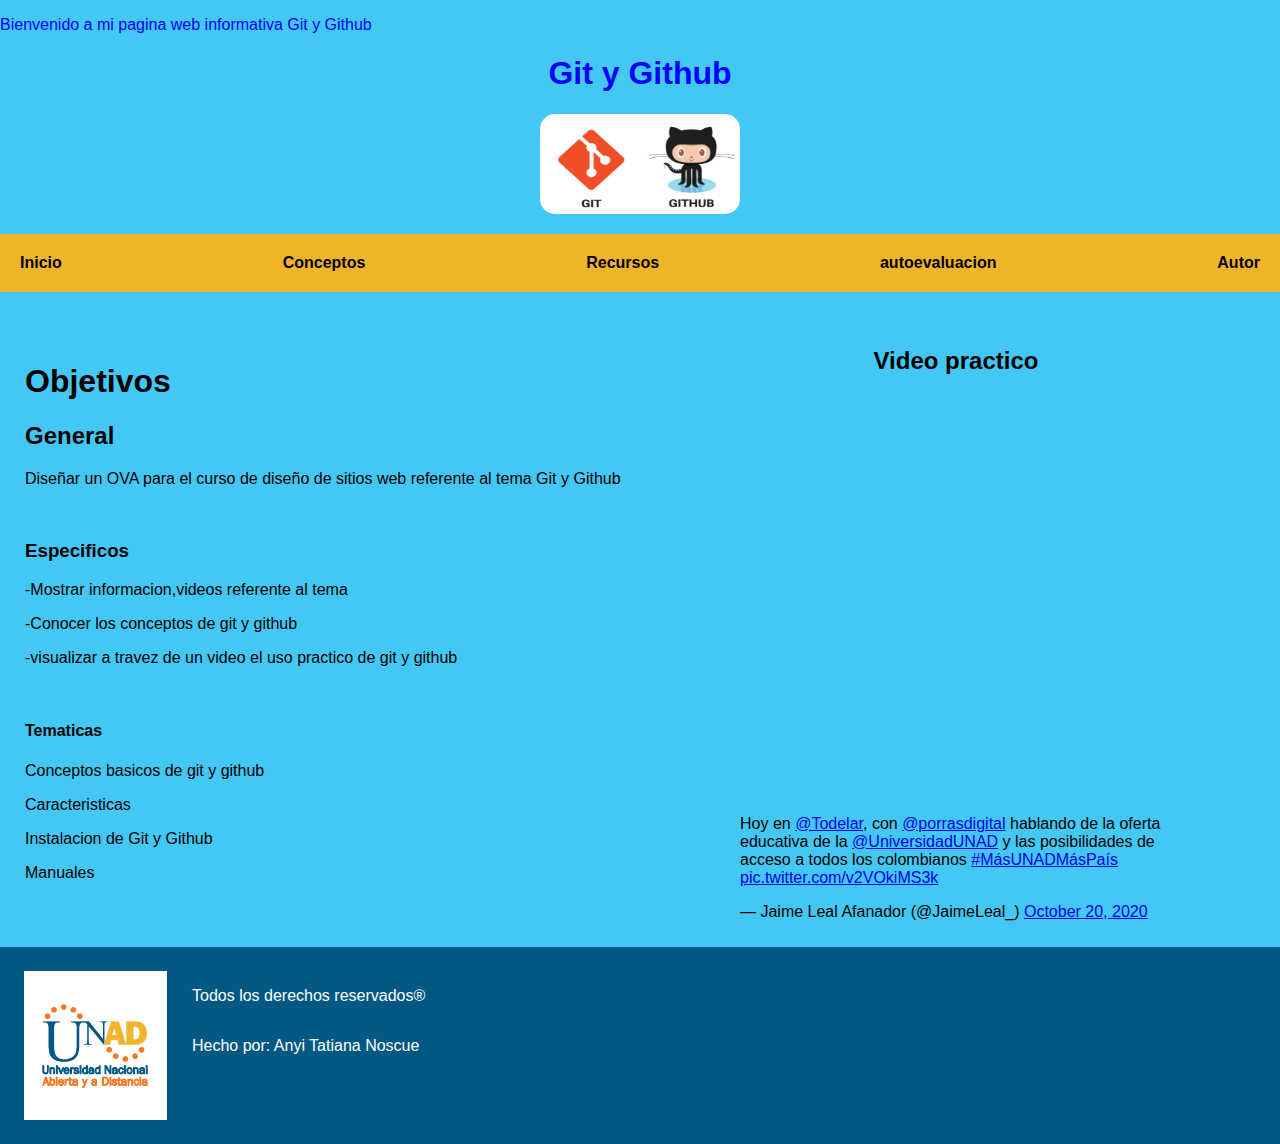
<file: index.html>
<!DOCTYPE html>
<html lang="en">

<head>
    <meta charset="UTF-8">
    <meta name="viewport" content="width=device-width, initial-scale=1.0">
    <title>OVI DISEÑO WEB</title>
    <link rel="stylesheet" href="misestilos.css">

</head>

<body>
    <P class="bienvenido">Bienvenido a mi pagina web informativa Git y Github</P
    <body bgcolor=" #43C7F4">


    </body>
    <center>
        <h1 style="color: blue;">Git y Github</h1>
        <img class="git-logo" src="Imagen/Imagen1.PNG" width="200" height="100">
    </center>






    <div class="menu">
        <ul>

            <a href="index.html">Inicio</a>

            <a href="conceptos01.html">Conceptos</a>

            <a href="recursos01.html"> Recursos</a>

            <a href="autoevaluacion01.html">autoevaluacion</a>

            <a href="Autor.html"> Autor</a>
        </ul>

    </div>

    <h2 class="inicio"></h2>

    <div class="body-container">
        <div class="columns">
            <p>
            <h1>Objetivos </h1>
            <P>
            <h2>General</h2>
            <P>Diseñar un OVA para el curso de diseño de sitios web referente al tema Git y Github</P>
            <br>
            <h3>Especificos</h3>
            <P>-Mostrar informacion,videos referente al tema</P>
            <p>-Conocer los conceptos de git y github</p>
            <p>-visualizar a travez de un video el uso practico de git y github</p>

            <br>
            <h4>Tematicas</h4>

            <P>Conceptos basicos de git y github</P>
            <p>Caracteristicas</p>
            <p>Instalacion de Git y Github</p>
            <p>Manuales </p>
            <br>
            
        </div>

        <div class="media-container">
            <center>
                <h2>Video practico</h2>
                <iframe src="https://www.youtube.com/embed/HiXLkL42tMU" frameborder="0" height="400" width="100%"></iframe>

            </center>
                    
                    <aside>
                        <blockquote class="twitter-tweet">
                            <p lang="es" dir="ltr">Hoy en <a
                                    href="https://twitter.com/Todelar?ref_src=twsrc%5Etfw">@Todelar</a>, con <a
                                    href="https://twitter.com/porrasdigital?ref_src=twsrc%5Etfw">@porrasdigital</a> hablando
                                de la oferta educativa de la <a
                                    href="https://twitter.com/UniversidadUNAD?ref_src=twsrc%5Etfw">@UniversidadUNAD</a> y
                                las posibilidades de acceso a todos los colombianos <a
                                    href="https://twitter.com/hashtag/M%C3%A1sUNADM%C3%A1sPa%C3%ADs?src=hash&amp;ref_src=twsrc%5Etfw">#MásUNADMásPaís</a>
                                <a href="https://t.co/v2VOkiMS3k">pic.twitter.com/v2VOkiMS3k</a></p>&mdash; Jaime Leal
                            Afanador (@JaimeLeal_) <a
                                href="https://twitter.com/JaimeLeal_/status/1318542379960422401?ref_src=twsrc%5Etfw">October
                                20, 2020</a>
                        </blockquote>
                        <script async src="https://platform.twitter.com/widgets.js" charset="utf-8"></script>

                    </aside>
            </div>
    </div>
    <footer>
        <img src="Imagen/logo-unad.PNG" alt="Logo de la UNAD">
        <div class="footer-text">
            <p>Todos los derechos reservados®</p>
            <p>Hecho por: Anyi Tatiana Noscue</p>
        </div>
        
    </footer>
</body>

</html>
</file>
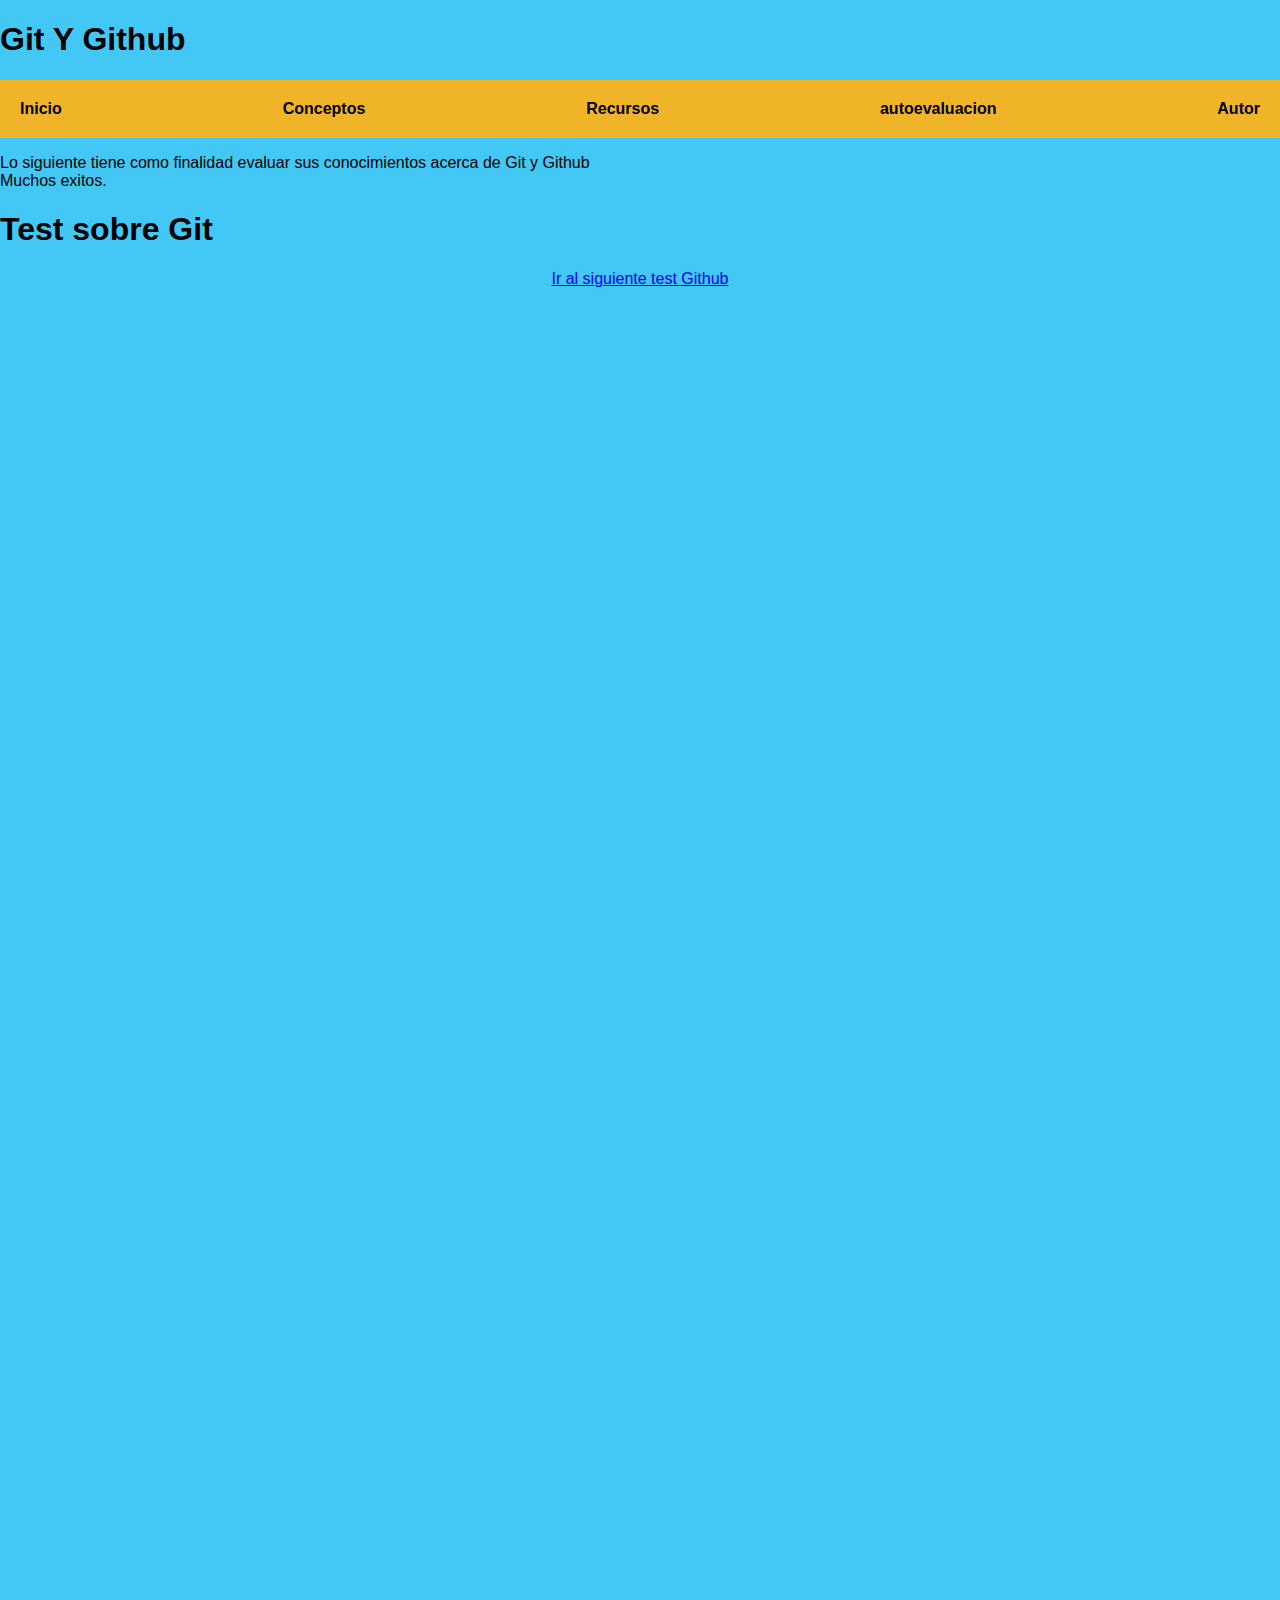
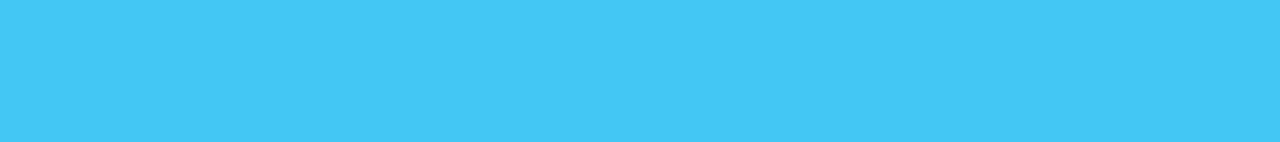
<file: autoevaluacion01.html>
<!DOCTYPE html>
<html lang="en">
<head>
    <meta charset="UTF-8">
    <meta name="viewport" content="width=device-width, initial-scale=1.0">
    <title>Document</title>
    <link rel="stylesheet" href="misestilos.css">
</head>
    <body class="conceptos-uno-contenido" bgcolor=" #43C7F4 ">
    

        <h1 class="Titulo"> Git Y Github</h1>
    
    
        <div class="menu">
            
            <ul>
            <a href="index.html">Inicio</a> 
    
            <a href="conceptos01.html">Conceptos</a>
    
            <a href="recursos01.html"> Recursos</a> 
    
            <a href="autoevaluacion01.html">autoevaluacion</a>
    
            <a href="Autor.html"> Autor</a>
            </ul>
    
        </div >
            </ul>
<p>Lo siguiente  tiene como finalidad evaluar sus conocimientos acerca de Git y Github
    <br>
    Muchos exitos.
</p>
            <h1>
                Test sobre Git
             
             </h1>
               <center><a href="autoevaluacion02.html">  Ir  al siguiente test Github</a> </center>

<center>
             <center><p><iframe width="795" height="690" frameborder="0" src="https://es.educaplay.com/juego/7675768-test_git.html"></iframe></p> </center>
             <center><p><iframe width="795" height="690" frameborder="0" src="pdf/Matriz-Diseño.pdf"></iframe></p></center>
<br>
</file>
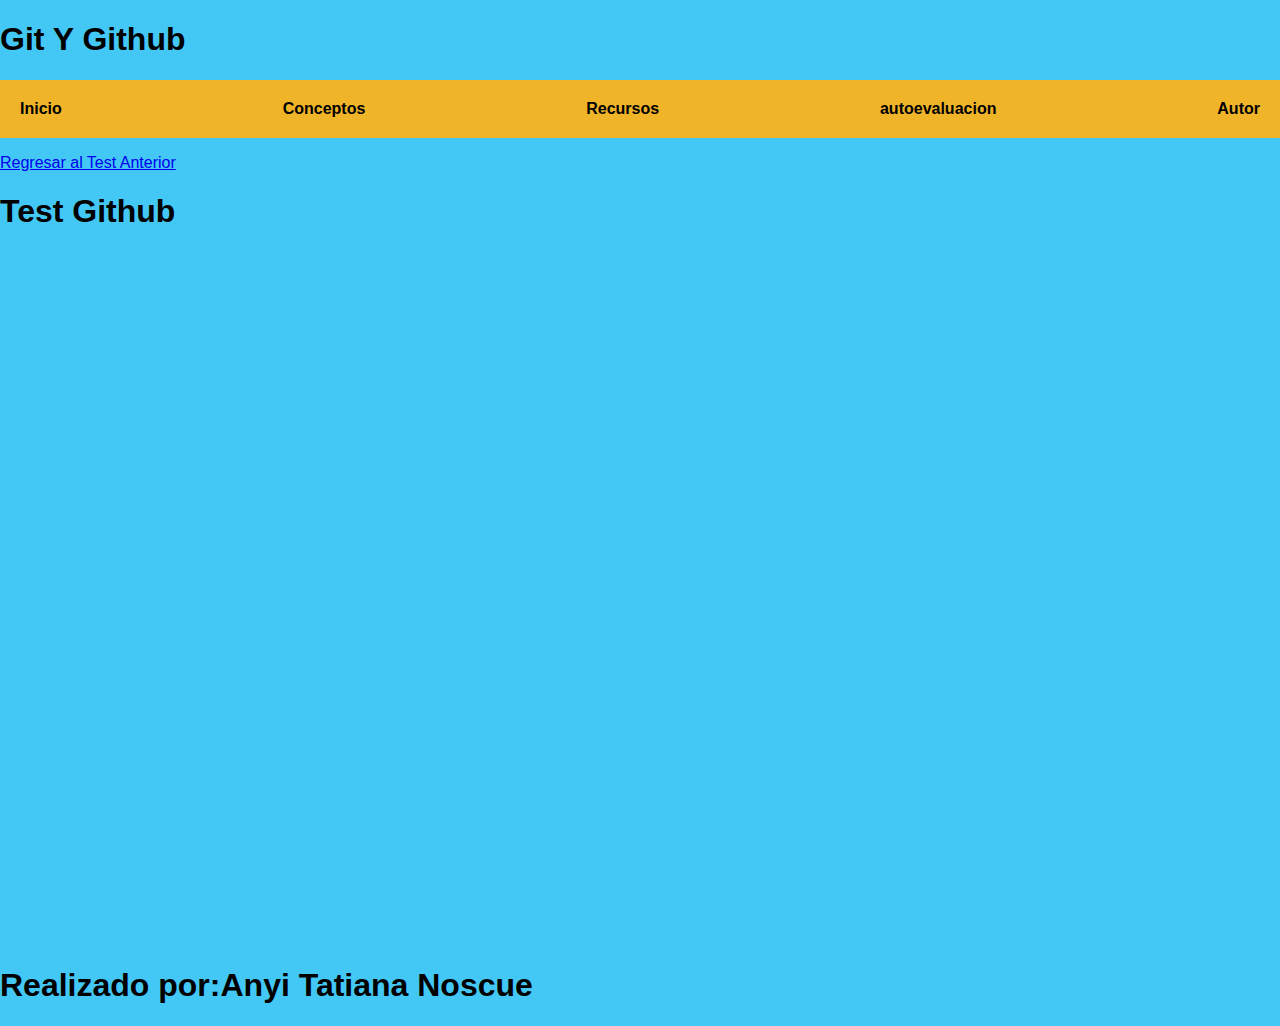
<file: autoevaluacion02.html>
<!DOCTYPE html>
<html lang="en">
<head>
    <meta charset="UTF-8">
    <meta name="viewport" content="width=device-width, initial-scale=1.0">
    <title>Document</title>
    <link rel="stylesheet" href="misestilos.css">
</head>
    <body class="conceptos-uno-contenido" bgcolor=" #43C7F4 ">
    

        <h1 class="Titulo"> Git Y Github</h1>
    
    
        <div class="menu">
            
            <ul>
            <a href="index.html">Inicio</a> 
    
            <a href="conceptos01.html">Conceptos</a>
    
            <a href="recursos01.html"> Recursos</a> 
    
            <a href="autoevaluacion01.html">autoevaluacion</a>
    
            <a href="Autor.html"> Autor</a>
            </ul>
    
        </div >
            </ul>
            <a href="autoevaluacion01.html">  Regresar al Test Anterior </a>
<h1>Test Github</h1>
<center>
<p>
    <iframe width="795" height="690" frameborder="0" src="https://es.educaplay.com/juego/7676099-test_github.html"></iframe>
</p>
</center>
<h1>Realizado por:Anyi Tatiana Noscue</h1>
</file>
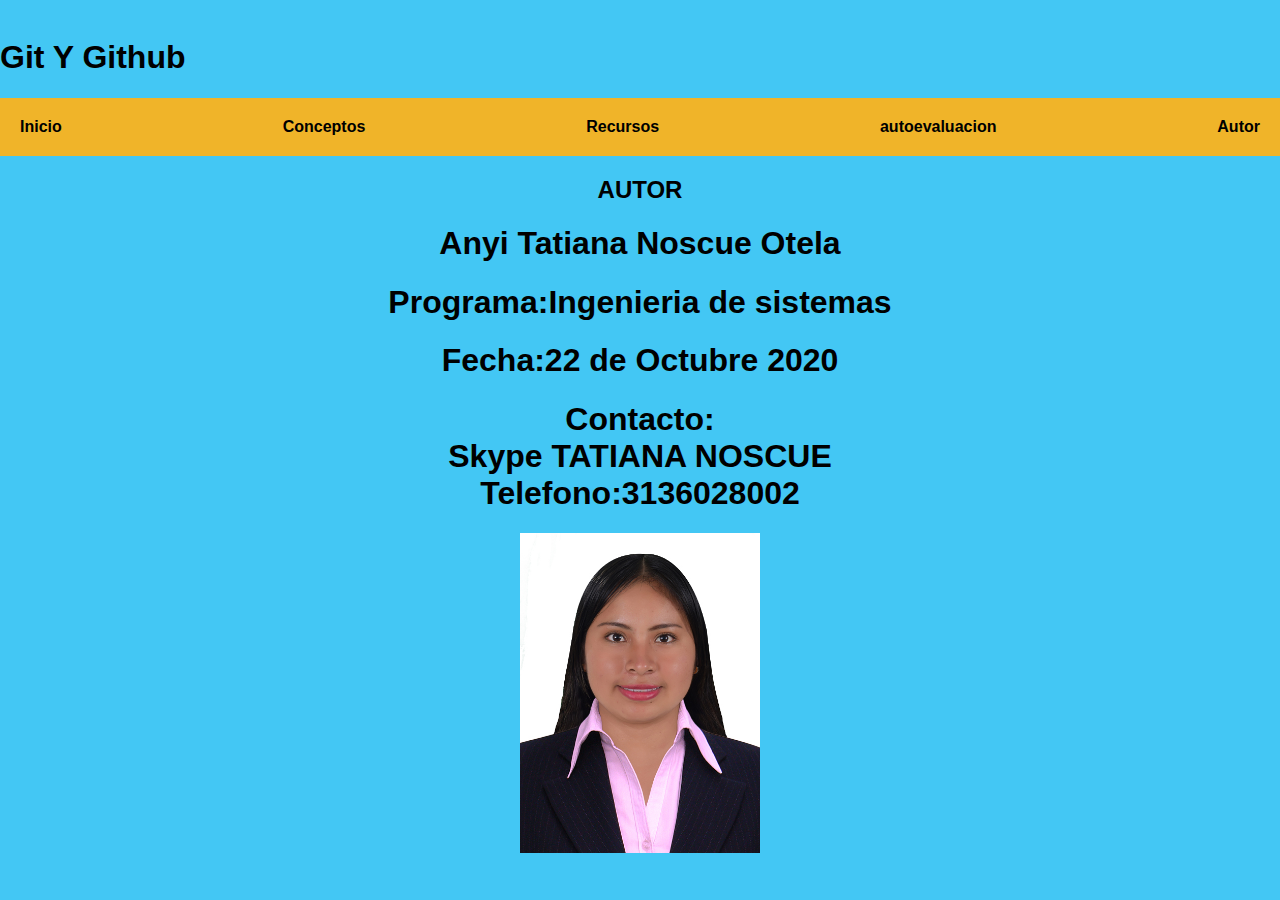
<file: Autor.html>
<!DOCTYPE html>
<html lang="en">
<head>
    <meta charset="UTF-8">
    <meta name="viewport" content="width=device-width, initial-scale=1.0">
    <title>Document</title>
    <br>
    <link rel="stylesheet" href="misestilos.css">
</head>
<body>

    <h1 class="Titulo"> Git Y Github</h1>

    <div class="menu">
        <ul>
        
        <a href="index.html">Inicio</a> 

        <a href="conceptos01.html">Conceptos</a>

        <a href="recursos01.html"> Recursos</a> 

        <a href="autoevaluacion01.html">autoevaluacion</a>

        <a href="Autor.html"> Autor</a>
        </ul>

    </div >
   <center> <h2 >AUTOR</h2> </center>
<body bgcolor=" #43C7F4">
    
    <center>
   <H1>Anyi Tatiana Noscue Otela </H1> 
   <H1>Programa:Ingenieria de sistemas</H1> 
   <H1>Fecha:22 de Octubre 2020</H1> 
   <H1>Contacto:
       <br>
    Skype TATIANA NOSCUE 
    <br>
    Telefono:3136028002
</H1> </center>

<center>     
     <img class="img-autor" src="Imagen/foto anyi.jpg">
</center>



  
</body>
</html>
</file>
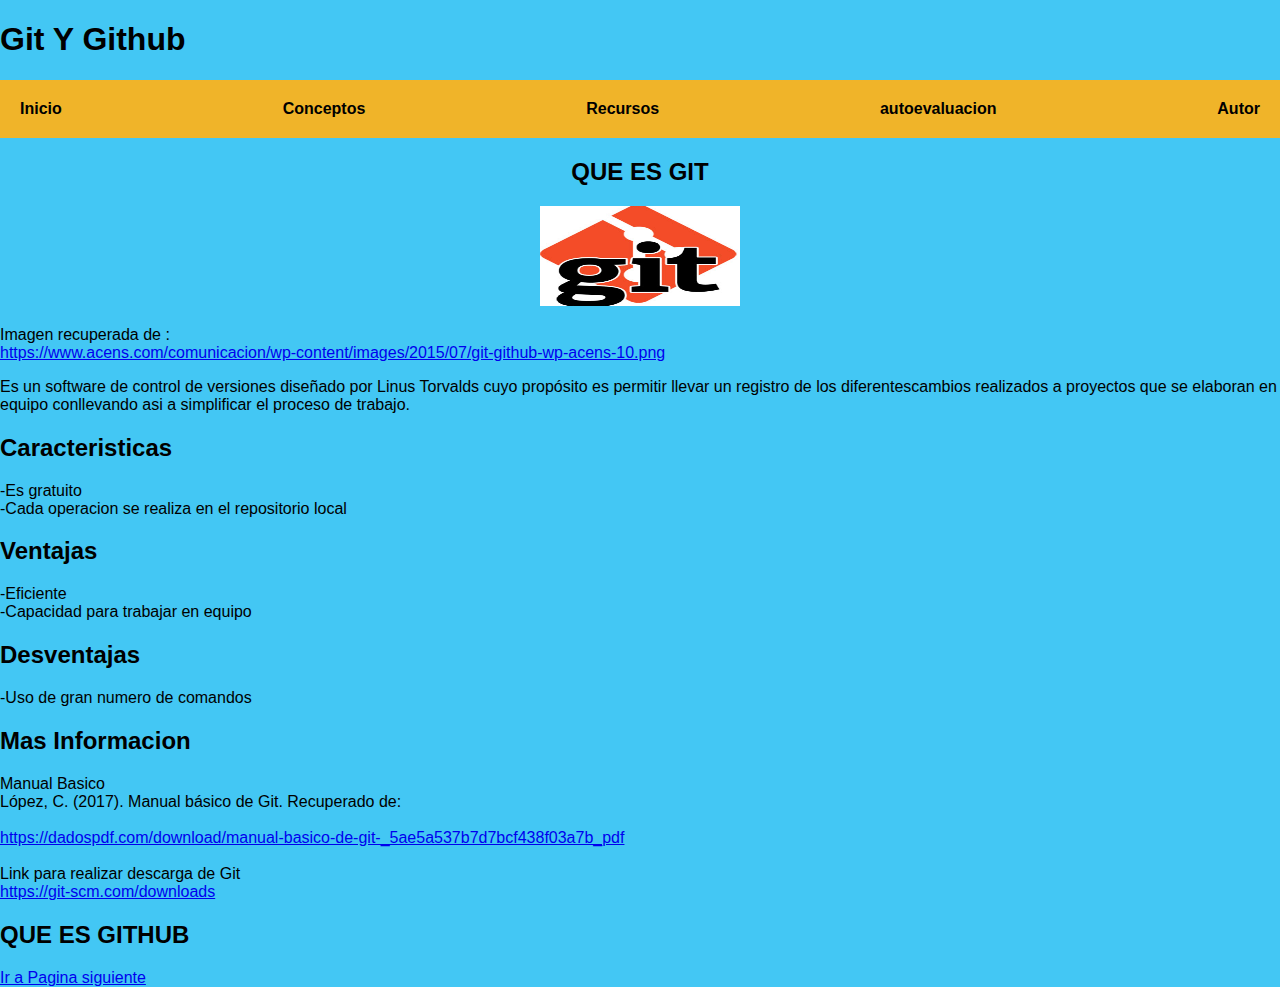
<file: conceptos01.html>
<!DOCTYPE html>
<html lang="en">
<head>
    <meta charset="UTF-8">
    <meta name="viewport" content="width=device-width, initial-scale=1.0">
    <title>Document</title>
    <link rel="stylesheet" href="misestilos.css">
    
</head>
<body class="conceptos-uno-contenido" bgcolor=" #43C7F4 ">
    

    <h1 class="Titulo"> Git Y Github</h1>


    <div class="menu">
        
        <ul>
        <a href="index.html">Inicio</a> 

        <a href="conceptos01.html">Conceptos</a>

        <a href="recursos01.html"> Recursos</a> 

        <a href="autoevaluacion01.html">autoevaluacion</a>

        <a href="Autor.html"> Autor</a>
        </ul>

    </div >
        </ul>
    
    
    </div >
    
  <center>  <h2 >QUE ES GIT</h2>  
  <img src="Imagen/git1.PNG"  width="200"  height="100">  </center>
  <p>
 Imagen recuperada de :
 <br>
 <a href="https://www.acens.com/comunicacion/wp-content/images/2015/07/git-github-wp-acens-10.png" target="_blank">https://www.acens.com/comunicacion/wp-content/images/2015/07/git-github-wp-acens-10.png</a> 

</a> 

  </p>

<p>
    Es un software de control de versiones diseñado por Linus Torvalds cuyo propósito es 
    permitir llevar un registro de los diferentescambios realizados a proyectos que se 
    elaboran en equipo  conllevando asi a simplificar  el proceso de trabajo.
</p>
<h2 class=>Caracteristicas</h2>
<p>
    -Es gratuito
    <br>
    -Cada operacion se realiza en el repositorio local
</p>
<h2>Ventajas</h2>
<p>
    -Eficiente
    <br>
    -Capacidad para trabajar en equipo
</p>
<h2>Desventajas</h2>
<p>
    -Uso de gran numero de comandos
</p>
</body>
<h2>Mas Informacion</h2>
<p>
    Manual Basico
    <br>
    López, C. (2017). Manual básico de Git. Recuperado de: 
    <br> <br>
    <a href="https://dadospdf.com/download/manual-basico-de-git-_5ae5a537b7d7bcf438f03a7b_pdf" target="_blank">https://dadospdf.com/download/manual-basico-de-git-_5ae5a537b7d7bcf438f03a7b_pdf</a> 
<br> <br>
Link para realizar descarga de Git
<br>
<a href="https://git-scm.com/downloads" target="_blank">https://git-scm.com/downloads</a> 

</p>

</div>

<H2>QUE ES GITHUB</H2>
<a href="conceptos02.html">  Ir a Pagina siguiente</a>
<br>






</html>
</file>
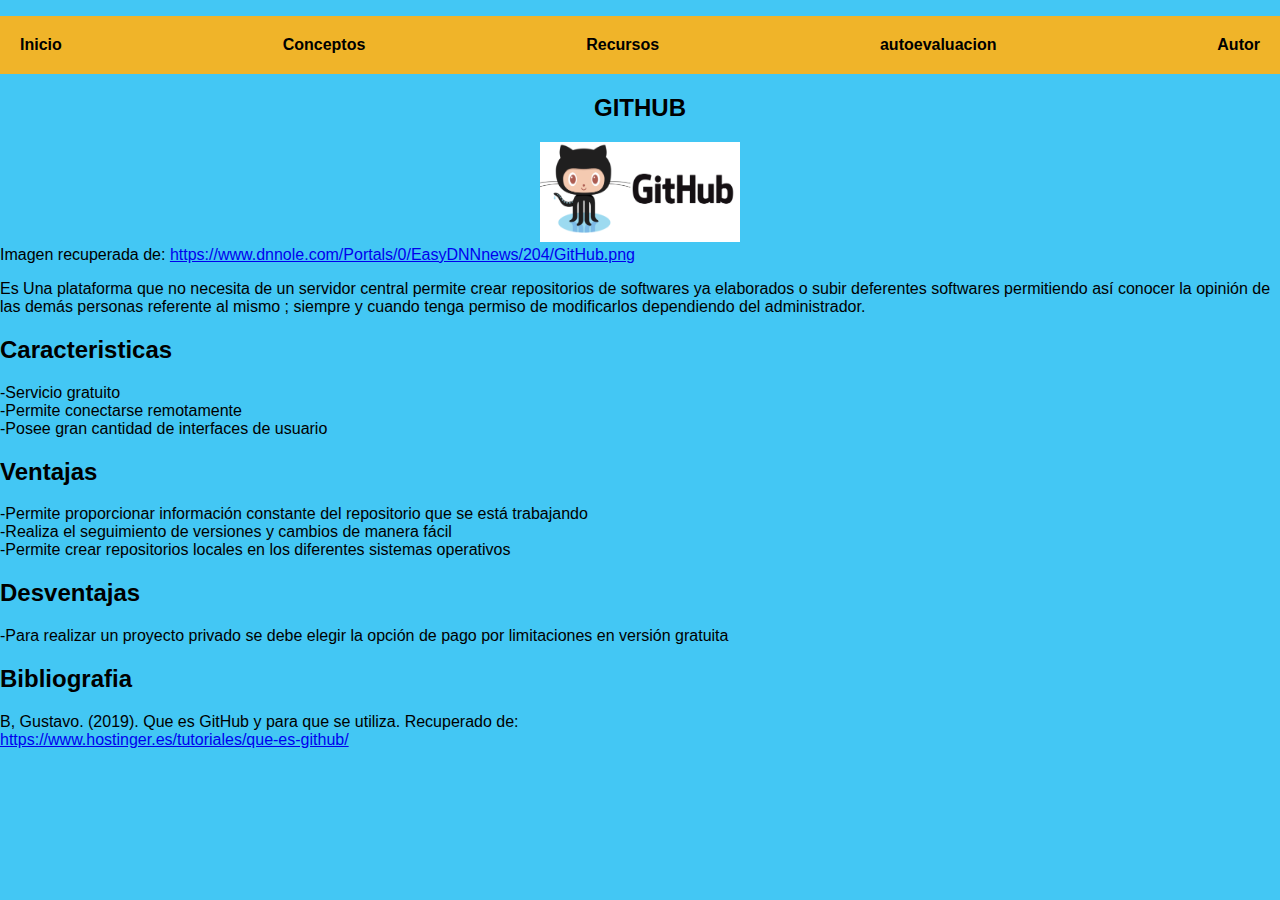
<file: conceptos02.html>
<!DOCTYPE html>
<html lang="en">
<head>
    <meta charset="UTF-8">
    <meta name="viewport" content="width=device-width, initial-scale=1.0">
    <title>Document</title>
    <link rel="stylesheet" href="misestilos.css">
</head>
<body>
    <div class="menu">
        <ul>
        
        <a href="index.html">Inicio</a> 

        <a href="conceptos01.html">Conceptos</a>

        <a href="recursos01.html"> Recursos</a> 

        <a href="autoevaluacion01.html">autoevaluacion</a>

        <a href="Autor.html"> Autor</a>
        </ul>

    </div >

   <center><h2>GITHUB</h2>
    <img src="Imagen/github2.PNG"  width="200"  height="100">  </center>
    Imagen recuperada de:
    <a href="https://www.dnnole.com/Portals/0/EasyDNNnews/204/GitHub.png" target="_blank">https://www.dnnole.com/Portals/0/EasyDNNnews/204/GitHub.png


</a> 



    <p>
        
      Es Una plataforma que no necesita de un servidor central permite crear repositorios de softwares ya elaborados o  subir deferentes softwares  permitiendo así  conocer
      la opinión de las demás personas referente al mismo ; siempre y cuando  tenga permiso de modificarlos dependiendo del  administrador.

      <h2>Caracteristicas</h2>
      <p>
          -Servicio gratuito
          <br>
          -Permite conectarse remotamente
          <br>
          -Posee gran cantidad de interfaces de usuario
      </p>

      <h2>Ventajas</h2>
      <p>
        -Permite proporcionar información constante del repositorio que se está trabajando
        <br>
        -Realiza el seguimiento de versiones y cambios de manera fácil
        <br>
        -Permite crear repositorios locales en los diferentes sistemas operativos
      </p>
      <h2>Desventajas</h2>
      <p>
        -Para realizar un proyecto privado se debe elegir la opción de pago por limitaciones en versión gratuita
      </p>

      <h2>Bibliografia</h2>
      <p>
        B, Gustavo. (2019). Que es GitHub y para que se utiliza. Recuperado de: 
        <br>
        <a href="https://www.hostinger.es/tutoriales/que-es-github/" target="_blank">https://www.hostinger.es/tutoriales/que-es-github/</a> 

      </p>

      
    </p>


</body>
</html>
</file>
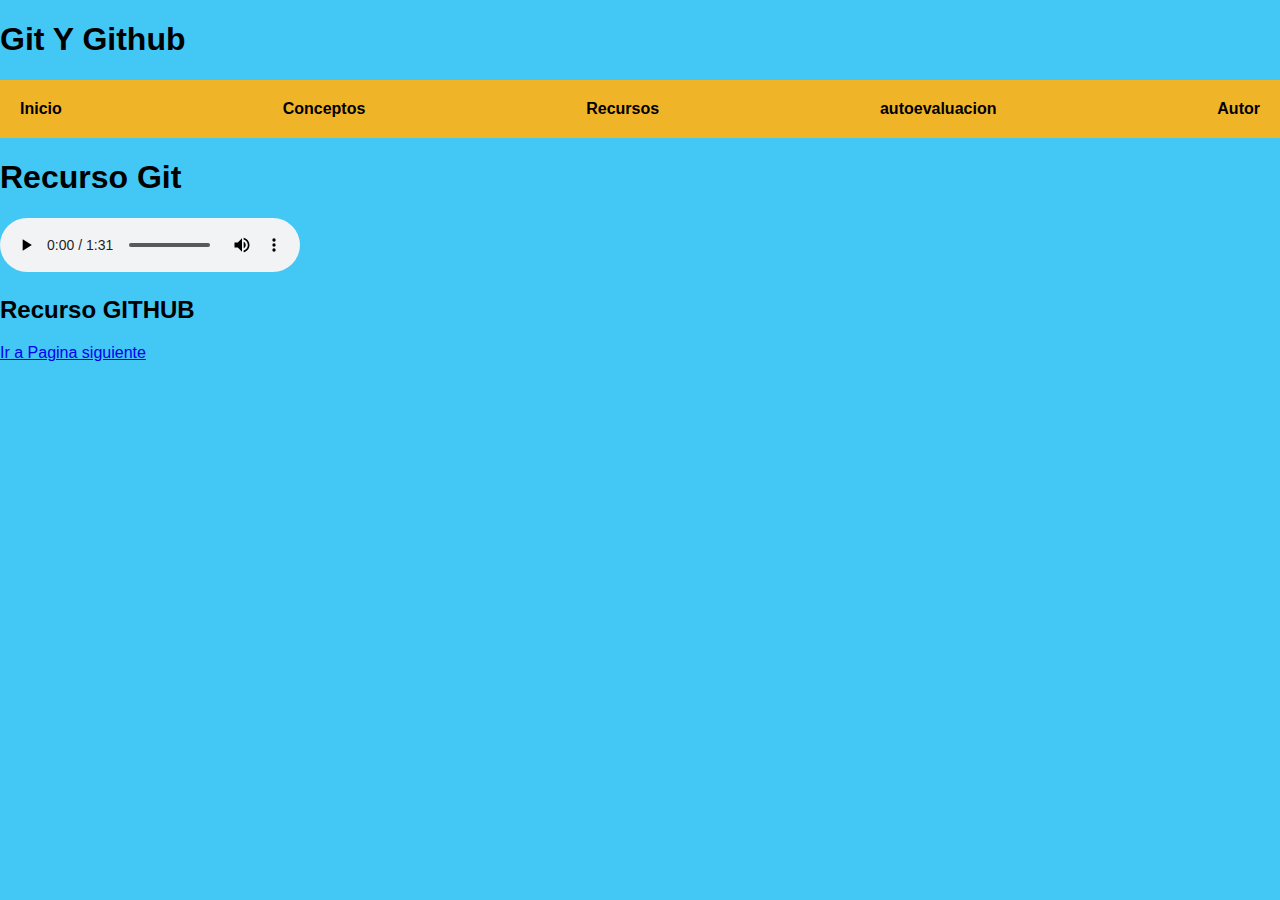
<file: recursos01.html>
<!DOCTYPE html>
<html lang="en">
<head>
    <meta charset="UTF-8">
    <meta name="viewport" content="width=device-width, initial-scale=1.0">
    <title>Document</title>

    <link rel="stylesheet" href="misestilos.css">

</head>
<body>

    <body class="conceptos-uno-contenido" bgcolor=" #43C7F4 ">
    

        <h1 class="Titulo"> Git Y Github</h1>
    
    
        <div class="menu">
            
            <ul>
            <a href="index.html">Inicio</a> 
    
            <a href="conceptos01.html">Conceptos</a>
    
            <a href="recursos01.html"> Recursos</a> 
    
            <a href="autoevaluacion01.html">autoevaluacion</a>
    
            <a href="Autor.html"> Autor</a>
            </ul>
    
        </div >
            </ul>

</body>
<h1> Recurso Git</h1>
<audio src="git.mp3" preload="auto" controls></audio>
</html>

<H2>Recurso GITHUB</H2>
<a href="recursos02.html">  Ir a Pagina siguiente</a>
<br>
</file>
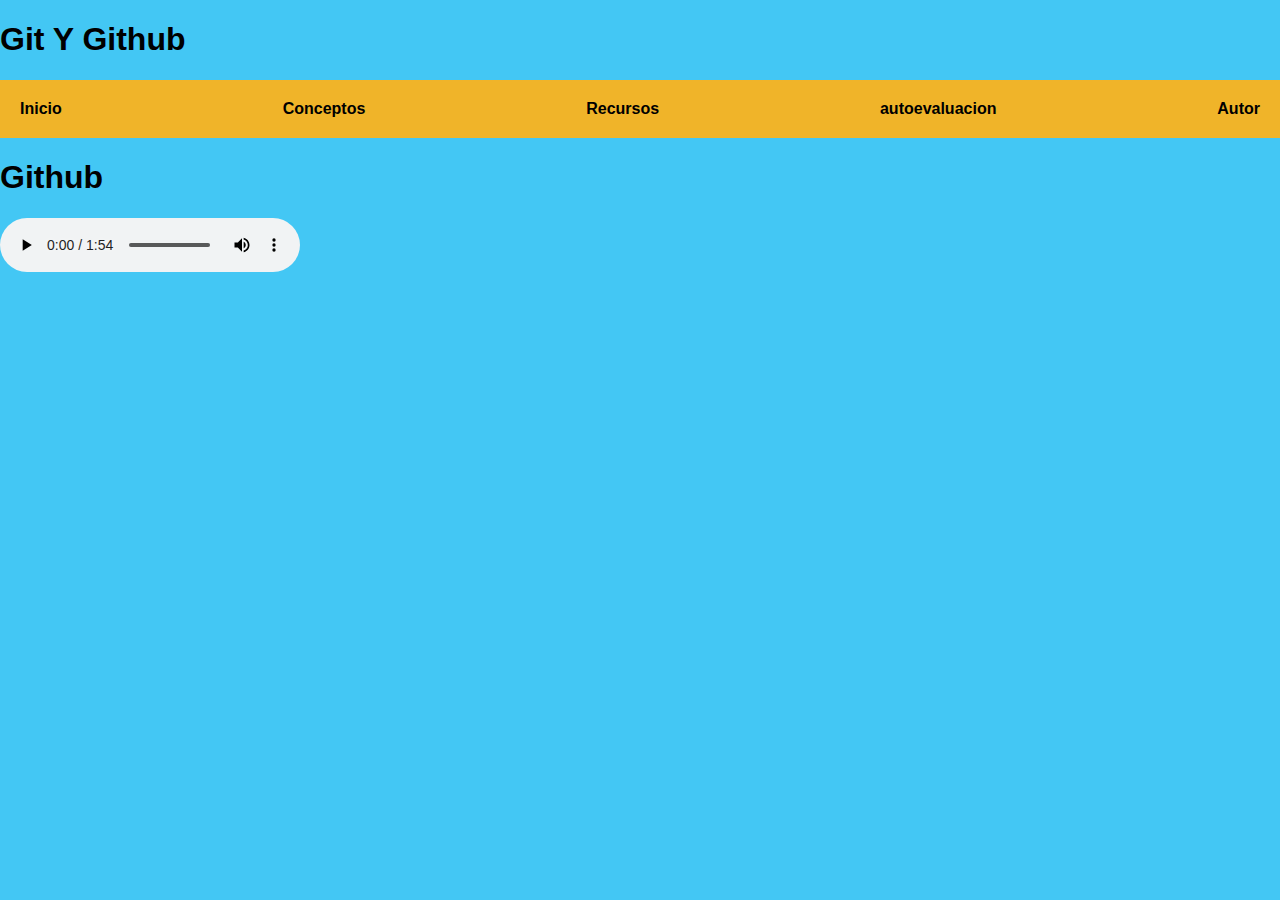
<file: recursos02.html>
<!DOCTYPE html>
<html lang="en">
<head>
    <meta charset="UTF-8">
    <meta name="viewport" content="width=device-width, initial-scale=1.0">
    <title>Document</title>
    <link rel="stylesheet" href="misestilos.css">
</head>
<body>
    <body class="conceptos-uno-contenido" bgcolor=" #43C7F4 ">
    

        <h1 class="Titulo"> Git Y Github</h1>
    
    
        <div class="menu">
            
            <ul>
            <a href="index.html">Inicio</a> 
    
            <a href="conceptos01.html">Conceptos</a>
    
            <a href="recursos01.html"> Recursos</a> 
    
            <a href="autoevaluacion01.html">autoevaluacion</a>
    
            <a href="Autor.html"> Autor</a>
            </ul>
    
        </div >
            </ul>

</body>
<html>
<h1>
    <h1> Github</h1>
    <audio src="Github.mp3" preload="auto" controls></audio>
</h1>
    </html>
</file>
<file: misestilos.css>
body {
    font-family: sans-serif;
    margin: 0;
    padding: 0;
    background:  #43C7F4
}
.git-logo {
    border-radius: 15px;
    

}
.menu ul{
padding: 20px;
background-color: #F0B429;
text-decoration: none;
display: flex;
justify-content: space-between;
}

.menu ul a {
    font-family: sans-serif;
    color: black;
    text-decoration: none;
    font-weight: 600;
}

.menu ul a:hover {
    background: #EF4723;
    color: white;
}
.colums{
    text-indent: 40px;
    font-size: 20px;
    
}
.inicio{
    font-size: 30px;
    text-indent: 40px;
}
.bienvenido{
    color: blue;
}

.body-container {
    display: flex;
}

.columns {
    width:50%;
    margin: 25px;
}

.media-container {
    width:40%;
    padding: 10px;
}

footer {
    display: flex;
    justify-content: flex-start;
    padding: 1.5em;
    background:  #005883
}

.footer-text {
    color: white;
    display: flex;
    flex-direction: column;
    align-items: flex-start;
    margin-left: 25px;
}

.conceptos-uno-contenido {
    
}

.img-autor {
    width: 240px;
}
</file>
